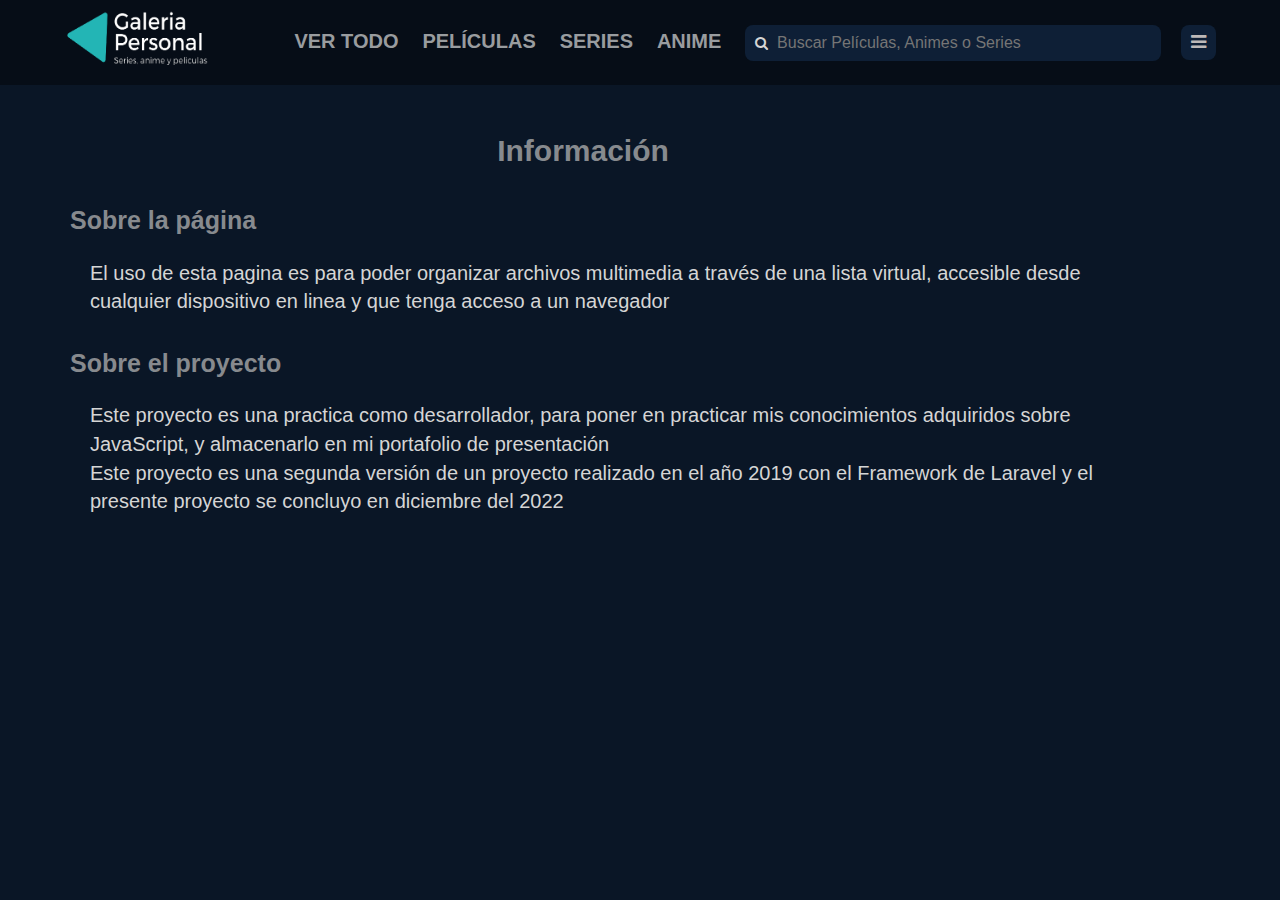
<file: informacion.html>
<!DOCTYPE html>
<html lang="es">
<head>
    <meta charset="UTF-8">
    <meta http-equiv="X-UA-Compatible" content="IE=edge">
    <meta name="viewport" content="width=device-width, initial-scale=1.0">
    <link rel="preconnect" href="https://fonts.googleapis.com">
    <link rel="preconnect" href="https://fonts.gstatic.com" crossorigin>
    <link rel="stylesheet" href="css/reset.css">
    <link rel="stylesheet" href="css/index.css">
    <link rel="stylesheet" href="https://cdnjs.cloudflare.com/ajax/libs/font-awesome/4.7.0/css/font-awesome.min.css">
    <title>Información-Galería</title>
</head>
<body>
    <header class="header"></header>
    <main>
        <div class="informacion">
            <h1>Información</h1>
            <h2>Sobre la página</h2>
            <p>El uso de esta pagina es para poder organizar archivos multimedia a través de una lista virtual, accesible desde cualquier dispositivo en linea y que tenga acceso a un navegador</p>
            <h2>Sobre el proyecto</h2>
            <p>Este proyecto es una practica como desarrollador, para poner en practicar mis conocimientos adquiridos sobre JavaScript, y almacenarlo en mi portafolio de presentación <br>
            Este proyecto es una segunda versión de un proyecto realizado en el año 2019 con el Framework de Laravel y el presente proyecto se concluyo en diciembre del 2022 </p>          
        </div>
    </main>
</body>
<script src="js/constructor-header-html.js"></script>
</html>
</file>
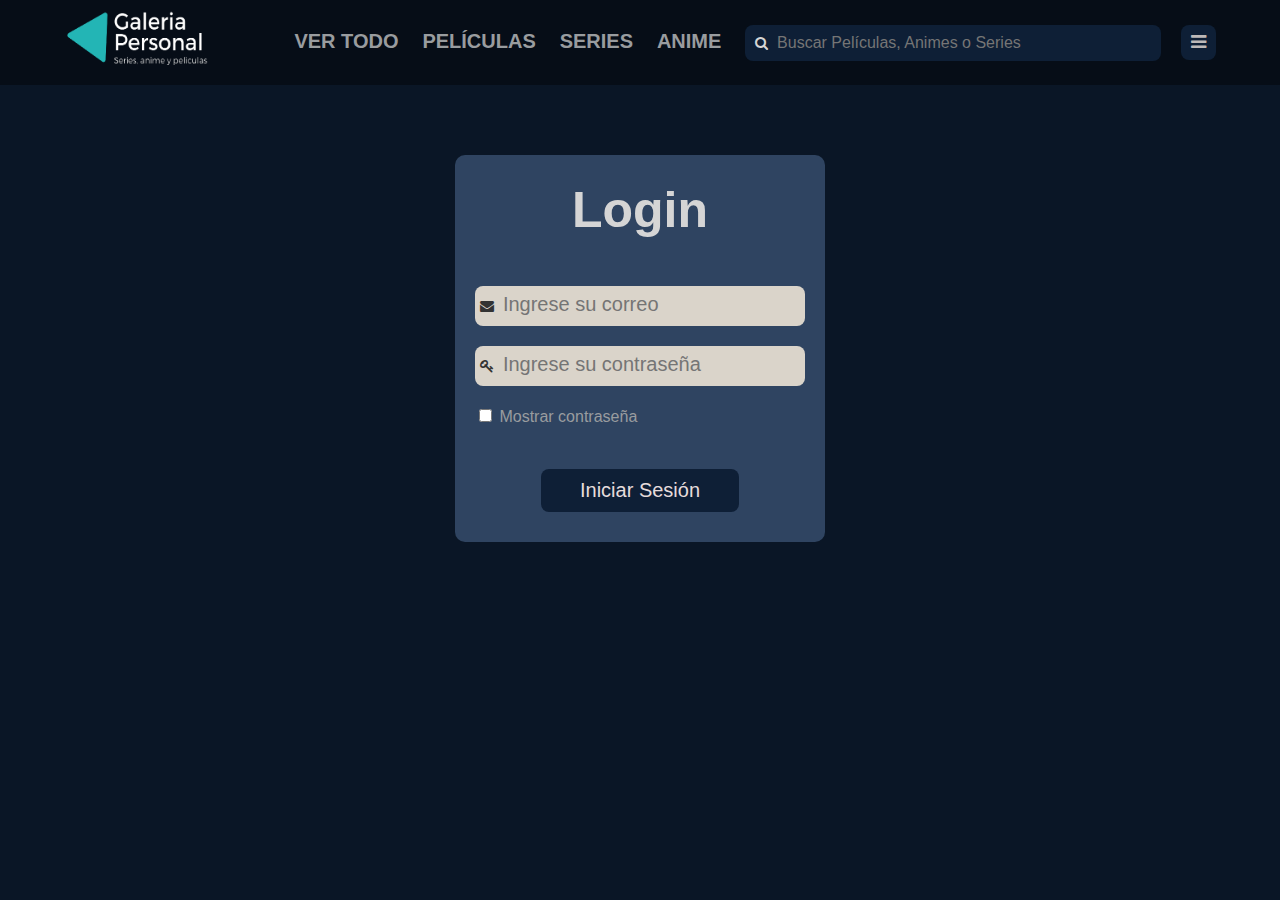
<file: login.html>
<!DOCTYPE html>
<html lang="es">
<head>
    <meta charset="UTF-8">
    <meta http-equiv="X-UA-Compatible" content="IE=edge">
    <meta name="viewport" content="width=device-width, initial-scale=1.0">
    <link rel="preconnect" href="https://fonts.googleapis.com">
    <link rel="preconnect" href="https://fonts.gstatic.com" crossorigin>
    <link rel="stylesheet" href="css/reset.css">
    <link rel="stylesheet" href="css/index.css">
    <link rel="stylesheet" href="https://cdnjs.cloudflare.com/ajax/libs/font-awesome/4.7.0/css/font-awesome.min.css">
    <title>Login-Galería</title>
</head>
<body>
    <header class="header"></header>
    <main>
        <form action="" class="formularioLogin">
            <h2>Login</h2>
            <div class="inputRe">
                <i class="fa fa-envelope" aria-hidden="true"></i>
                <input type="email" class="correo inputLogin" required placeholder="Ingrese su correo">
            </div>
            <div class="inputRe">
                <i class="fa fa-key" aria-hidden="true"></i>
                <input type="password" class="password inputLogin" required placeholder="Ingrese su contraseña">
            </div>
            <div class="checkPass">
                <label><input type="checkbox" name="" id="passwordCheck"> Mostrar contraseña</label>
            </div>
            <button>Iniciar Sesión</button>
        </form>
    </main>
</body>
<script src="js/constructor-header-html.js"></script>
</html>
</file>
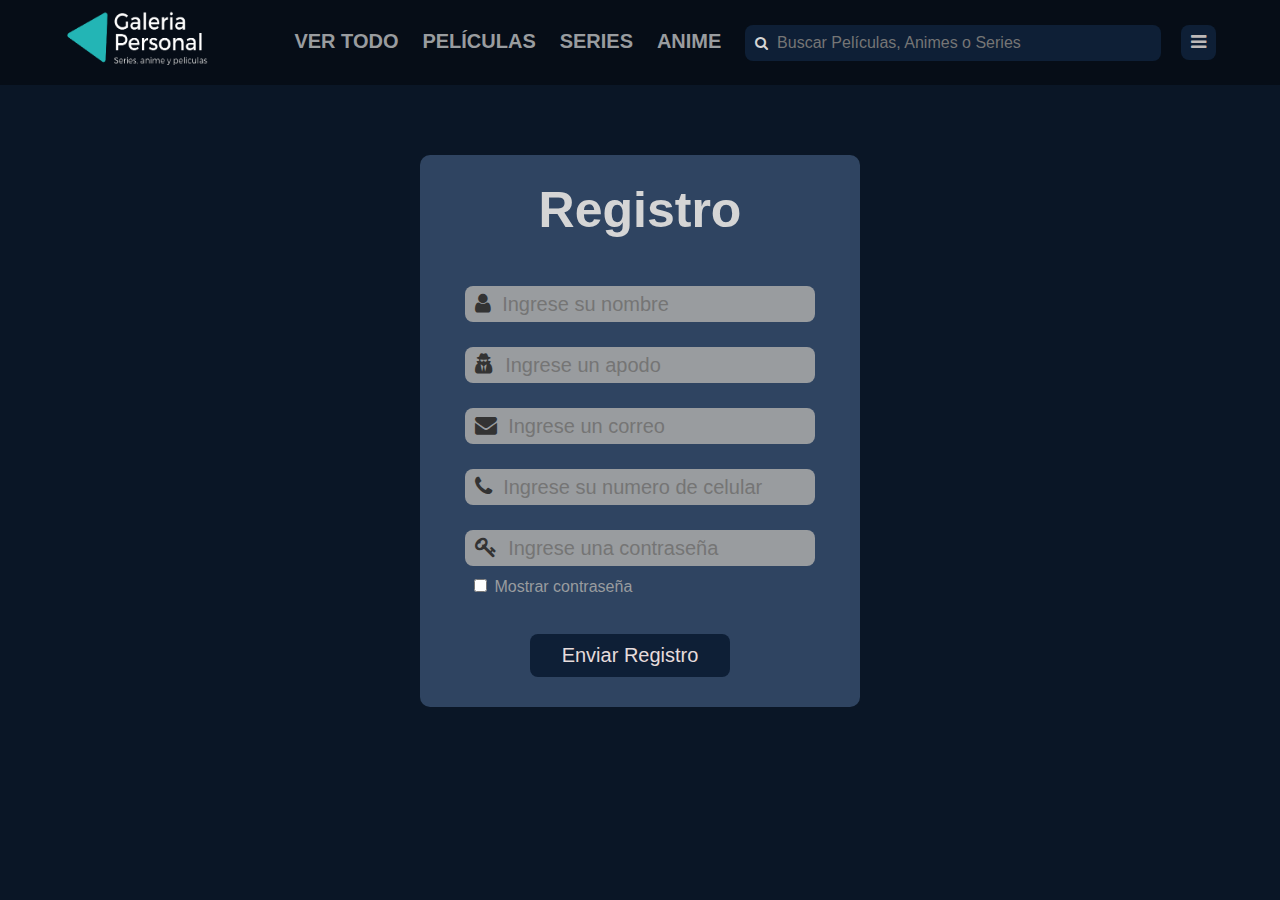
<file: regsitro.html>
<!DOCTYPE html>
<html lang="es">
<head>
    <meta charset="UTF-8">
    <meta http-equiv="X-UA-Compatible" content="IE=edge">
    <meta name="viewport" content="width=device-width, initial-scale=1.0">
    <link rel="preconnect" href="https://fonts.googleapis.com">
    <link rel="preconnect" href="https://fonts.gstatic.com" crossorigin>
    <link rel="stylesheet" href="css/reset.css">
    <link rel="stylesheet" href="css/index.css">
    <link rel="stylesheet" href="https://cdnjs.cloudflare.com/ajax/libs/font-awesome/4.7.0/css/font-awesome.min.css">
    <title>Registro-Galería</title>
</head>
<body>
    <header class="header"></header>
    <main>
        <div class="formulariRegistro">
            <form>
                <h2>Registro</h2>
                <div class="inputRegis inputNombre">
                    <i class="fa fa-user" aria-hidden="true"></i>
                    <input type="text" class="inputResgistro nombre" placeholder="Ingrese su nombre" required>
                </div>
                <div class="inputRegis inputApodo">
                    <i class="fa fa-user-secret" aria-hidden="true"></i>
                    <input type="text" class="inputResgistro apodo" placeholder="Ingrese un apodo" required>
                </div>
                <div class="inputRegis inputEmail">
                    <i class="fa fa-envelope" aria-hidden="true"></i>
                    <input type="email" class="inputResgistro email" required placeholder="Ingrese un correo">
                </div>
                <div class="inputRegis inputCelular">
                    <i class="fa fa-phone" aria-hidden="true"></i>
                    <input type="tel" class="inputResgistro celular" placeholder="Ingrese su numero de celular">
                </div>
                <div class="inputRegis inputPassword">
                    <i class="fa fa-key" aria-hidden="true"></i>
                    <input type="password" class="inputResgistro password" placeholder="Ingrese una contraseña" required>
                </div>
                <label><input type="checkbox" name="" id="passwordCheck"> Mostrar contraseña</label><br>
            </form>
            <button class="enviarRegistro">Enviar Registro</button>
        </div>
    </main>
</body>
<script src="js/registro.js"></script>
<script src="js/constructor-header-html.js"></script>
</html>
</file>
<file: css/index.css>
body {
    font-family: Lato,Lato-fallback,Arial,sans-serif;
    font-size: 14px;
    line-height: 1.428571429;
    color: #333;
    background: #0a1626;
}
header{
    width: 100%;
    background: #060d17;
    color: #d5d5d5;
}
.caja{
    width: 90%;
    position: relative;
    margin: 0px auto;
    padding: 10px;
}
header img{
    width: 150px;
    height: 60px;
}
nav {
    position: absolute;
    top: 25px;
    right: 10px;
}
nav li{
    display: inline;
    margin-left: 20px;
}
nav a{
    text-transform: uppercase;
    color: #999c9f;
    font-weight: bold;
    font-size: 20px;
    text-decoration: none;
}
nav a:hover, nav a:focus{
    color: #dad4ca;
    text-decoration: none;
}
nav .busqueda{
    margin: 0;
    position: relative;
    width: 375px;
    padding: 8px 5px;
    font-size: 16px;
    background: #0e1f36;
    color: #e6dcdc;
    border: none;
}
nav .cajaBusqueda{
    background: #0e1f36; 
    padding: 10px;
    border-radius: 8px;
}
nav .botonDespliegue{
    width: 38px;
    height: 38px;
    font-size: 22px;
    border: none;
    border-radius: 8px;
    color: #bdb9b9;
    background: #0e1f36;
}
.dropdown {
    display: inline-block;
    position: relative;
}
.dropdown button{
    width: 35px;
    height: 35px;
    font-size: 18px;
    border: none;
    border-radius: 8px;
    color: #bdb9b9;
    background: #0e1f36; 
}
.dropdown-content {
    background: #2f4461;
    display: none;
    position: absolute;
    left: -80px;
    width: 380%;
    overflow: auto;
    box-shadow: 0px 10px 10px 0px rgba(0,0,0,0.8);
}
.dropdown:hover .dropdown-content {
    display: block;
}
.dropdown-content a {
    display: block;
    color: #bdb9b9;
    padding: 5px 0 5px 10px;
    text-decoration: none;
    font-size: 15px;
}
.dropdown-content a:hover {
    color: #FFFFFF;
    background-color: #00A4BD;
}
main{
    padding: 30px 70px;
}
.filtros li{
    display: inline;
    color: #999c9f;
    font-size: 18px;
    margin-right: 50px;
}
.filtros button{
    border: none;
    background: none;
    color: #999c9f;
    font-size: 18px;
    margin-right: 50px;
}
.filtros button:hover{
    color: #bdb9b9;
    border-bottom: 3px solid#2f4461;
}
main .contenido{
    margin-top: 20px;
}
main .contenido div{
    display: inline;
}
.imagen{
    width: 190px;
    height: 240px;
    margin: 12px;
    transition: border-color .5s, box-shadow .5s;
}
.imagen:hover{
    box-shadow: 0px 0px 20px #4b84d0;
    outline: 2px solid #4b84d0;
    border-radius: 8px;
}
.formularioLogin {
    background: #2f4461;
    margin: 40px auto;
    max-width: 330px;
    padding: 20px;
    border-radius: 10px;
}
.formularioLogin div, .formularioLogin button{
    display: block;
}
.inputRe i, .inputRe input{
    display: inline;
} 
.inputRe i{
    padding-left: 5px;
}
.formularioLogin h2, .formulariRegistro h2{
    text-align: center;
    font-size: 50px;
    font-family: Arial;
    font-weight: 700;
    color: #d5d5d5;
    margin-bottom: 40px;
}
.formularioLogin .inputLogin{
    width: 80%;
    margin-top: 2px;
    margin-bottom: 20px;
    padding: 5px 15px 5px 5px;
    font-size: 20px;
    border: none;
    background: #dad4ca;
}
.inputLogin:focus{
    outline: none;
    border: none;
}
.inputRe{
    height: 40px;
    border-radius: 8px;
    background: #dad4ca;
    margin-bottom: 20px;
}
.inputRe:hover, .inputRe:focus{
    outline: 2px solid #4b84d0;
}
.checkPass label, .checkPass input{
    display: inline;
    font-size: 16px;
    color: #999c9f;
}
.formularioLogin button{
    font-size: 20px;
    padding: 10px 20px;
    border: none;
    border-radius: 8px;
    width: 60%;
    margin: 40px auto 10px;
    color: #e6dcdc;
    background: #0e1f36;
    transition: background .5s;
}
.formulariRegistro{
    background: #2f4461;
    margin: 40px auto;
    max-width: 400px;
    padding: 20px;
    border-radius: 10px;
}
.formulariRegistro .inputRegis{
    width: 85%;
    margin: 25px auto;
    padding: 2px 5px;
    border-radius: 8px;
    background: #999c9f;
    font-size: 22px;
    transition: border .5s;
}
.inputRegis i{
    margin-left: 5px;
}
.inputResgistro{
    width: 85%;
    margin-left: 5px;
    border: none;
    font-size: 20px;
    background: #999c9f;
    padding: 4px 0;
}
.inputRegis:hover{
    outline: 2px solid #4b84d0;
    box-shadow: 0px 0px 20px #4b84d0;
}
.inputResgistro:focus{
    outline: none;
}
.formulariRegistro label{
    color: #999c9f;
    position: relative;
    top: -15px;
    padding: 0;
    margin-left: 30px;
    font-size: 16px;
}
.formulariRegistro button{
    width: 200px;
    margin: 20px 0 10px 90px;
    font-size: 20px;
    border: none;
    border-radius: 8px;
    padding: 10px 15px;
    color: #e6dcdc;
    background: #0e1f36;
    transition: background .5s;
}
.formulariRegistro button:hover, .formularioLogin button:hover{
    background: #060d17;
}
.informacion{
    width: 90%;
    color: #d5d5d5;
    font-size: 20px;
    font-family: Arial, Helvetica, sans-serif;
}
.informacion h1{
    font-size: 30px;
    text-align: center;
    margin: 15px 0px 30px;
    font-weight: 900;
    color: #878a8e;
}
.informacion h2{
    font-size: 25px;
    margin: 10px 0 20px ;
    font-weight: 700;
    color: #878a8e;
}
.informacion p{
    padding-left: 20px;
    margin: 20px 0px 30px 0px;
    font-weight: 200;
}
@media screen and (max-width:1025px){
    .caja{
        width: 95%;
    }
    nav li{
        margin-left: 10px;
    }
    nav .busqueda{
        width: 300px;
    }
    .filtros li{
        margin-right: 25px;
    }
    main{
        padding: 30px 40px;
    }
    .filtros button{
        margin-right: 30px;
    }
}

@media screen and (max-width:769px){
    .nav{
        display: none;
    }
    nav .busqueda{
        width: 400px;
    }
    .filtros li{
        margin-right: 10px;
    }
    main{
        padding: 30px 20px;
    }
    .filtros button{
        margin-right: 10px;
    }
}
@media screen and (max-width:426px){
    header img{
        width: 125px;
        height: 45px;
    }
    nav {
        top: 15px;
    }
    nav .busqueda{
        width: 170px;
    }
    main{
        padding: 20px 10px;
    }
    .filtros li, .filtros button{
        font-size: 13px;
        margin-right: 2px;
    }
    .imagen{
        width: 170px;
        height: 220px;
        margin: 5px 10px;
        border-radius: 7px;
    }
}
@media screen and (max-width:376px){
    header img{
        width: 115px;
        height: 35px;
    }
    nav {
        top: 10px;
    }
    nav .busqueda{
        width: 150px;
    }
    .imagen{
        width: 150px;
        height: 200px;
        margin: 5px;
        border-radius: 7px;
    }
    .formulariRegistro .inputRegis{
        font-size: 20px;
    }
    .formulariRegistro button{
        font-size: 20px;
        margin: 20px 0 10px 60px;
    }
    .inputResgistro{
        width: 200px;
    }
}
@media screen and (max-width:321px){
    header img{
        width: 100px;
        height: 30px;
    }
    nav {
        top: 5px;
    }
    nav .busqueda{
        width: 110px;
    }
    .imagen{
        width: 130px;
        height: 180px;
    }

    .formulariRegistro button{
        margin: 20px 0 10px 30px;
    }
    .inputResgistro{
        width: 180px;
    }
}
</file>
